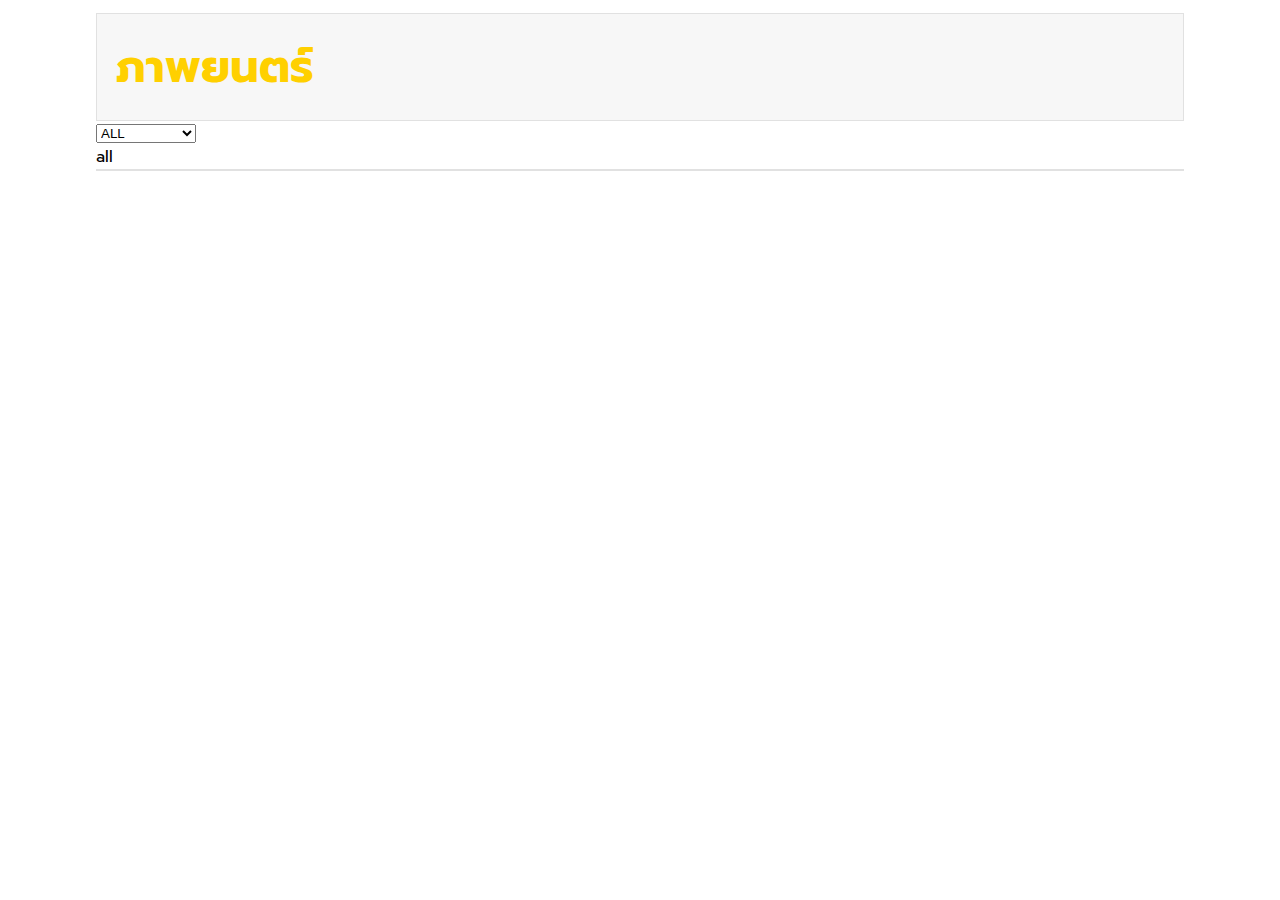
<file: exercise/index.html>
<!DOCTYPE html>
<html lang="en">

<head>
    <meta charset="UTF-8">
    <meta name="viewport" content="width=device-width, initial-scale=1.0, viewport-fit=cover">
    <meta http-equiv="X-UA-Compatible" content="ie=edge">
    <title>Exercise : Movie Ticket Machine</title>
    <link rel="stylesheet" href="css/main.css">
    <link href="https://fonts.googleapis.com/css?family=Prompt" rel="stylesheet">
    <link rel="stylesheet" href="https://use.fontawesome.com/releases/v5.6.3/css/all.css" integrity="sha384-UHRtZLI+pbxtHCWp1t77Bi1L4ZtiqrqD80Kn4Z8NTSRyMA2Fd33n5dQ8lWUE00s/"
        crossorigin="anonymous">
</head>
    <!-- <style>
    #menu {
        position: absolute;
        top: 5.6vw;
        left: 40vw;
        border: solid rgb(225, 225, 225) 0.01vw;
        padding: .5vw;
        font-size: 1.5vw;
        color: gold; 
        border-radius: 5px;
        background-color: rgb(51, 51, 51);
    }
    </style> -->
<body>
    <!-- Contents -->
    
    <div id="title">ภาพยนตร์<br></div>
    <!-- <div id="menu">กำลังฉาย</div> -->

    <select id="movstatus">
        <option value="all">ALL</option>
        <option value="now-showing">now showing</option>
    </select>
    <div class="output"></div>

    <section id="movie-list"></section>
    <!-- JS -->
    <script src="js/jquery-3.3.1.min.js"></script>
    <script>
        $(document).ready(function () {
            var option = $("#movstatus option:selected").val();
            $('.output').text(option);
            //-------------------------------------------------------------//
            $.ajax({
                type: 'GET',
                dataType: 'json',
                url: "http://www.mocky.io/v2/5bab559f3000006800a68762",
                success: function (result) {
                    var i = -1;
                    while (i++ <= result.total) {
                        $("#movie-list").append(
                            "<a href='moviedetail.html?id=" + result.data[i].id + "'>" +
                            "<div class='movie'>" +
                            "<img src=" + result.data[i].image + ">" +
                            "<div class='movie-txt'>" + result.data[i].name + "<br>" +
                            result.data[i].price + " บาท" + "</div>" +
                            "</div>" +
                            "</a>"
                        );
                    }
                }
            });
        });
    </script>
</body>

</html>
</file>
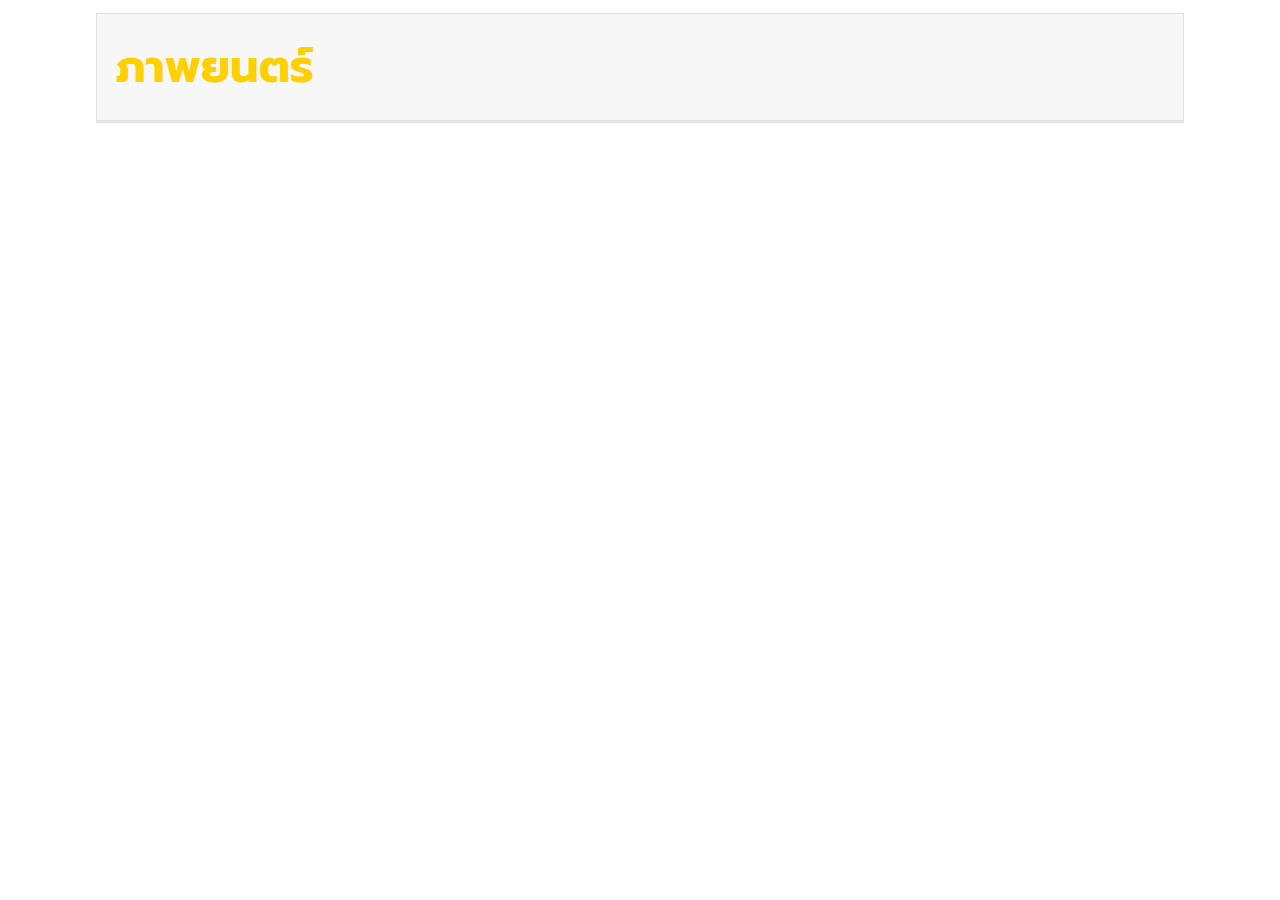
<file: exercise/moviedetail.html>
<!DOCTYPE html>
<html lang="en">

<head>
    <meta charset="UTF-8">
    <meta name="viewport" content="width=device-width, initial-scale=1.0, viewport-fit=cover">
    <meta http-equiv="X-UA-Compatible" content="ie=edge">
    <title>Exercise : Movie Ticket Machine</title>
    <link rel="stylesheet" href="css/main.css">
    <link href="https://fonts.googleapis.com/css?family=Prompt" rel="stylesheet">
    <link rel="stylesheet" href="https://use.fontawesome.com/releases/v5.6.3/css/all.css" integrity="sha384-UHRtZLI+pbxtHCWp1t77Bi1L4ZtiqrqD80Kn4Z8NTSRyMA2Fd33n5dQ8lWUE00s/"
        crossorigin="anonymous">
</head>

<body>
    <!-- Contents -->
    <div id="title">ภาพยนตร์</div>
    <section id="movie-detail"></section>

    <!-- JS -->
    <script src="js/jquery-3.3.1.min.js"></script>
    <script>
        $(document).ready(function () {
            var param = GetParameterValues("id") - 1;
            //------------------------------
            function GetParameterValues(param) {
                var url = window.location.href.slice(window.location.href.indexOf('?') + 1).split('&');
                for (var i = 0; i < url.length; i++) {
                    var urlparam = url[i].split('=');
                    if (urlparam[0] == param) {
                        return urlparam[1];
                    }
                }
            }
            //-------------------------------------------------------------//
            $.ajax({
                type: 'GET',
                dataType: 'json',
                url: "http://www.mocky.io/v2/5bab559f3000006800a68762",
                success: function (result) {
                    $("#title").text(result.data[param].name);
                    $("#movie-detail").html(
                        "<img src='"+result.data[param].image+"'>" +
                        "<div><span>เรื่องย่อ</span><br>" +
                        result.data[param].shot_description+ "<br>" +
                        "<span>ราคา</span><br>"+result.data[param].price+" บาท</div>" 
                        

                    );
                }
            });
        });
    </script>
</body>

</html>
</file>
<file: exercise/css/main.css>
body {
    font-family: 'Prompt', sans-serif;
    margin-left: 7.5vw;
    margin-right: 7.5vw;
    margin-top: 1vw;
}

#title {
    border: solid rgb(225, 225, 225) 0.01vw;
    padding: 1.5vw;
    font-size: 3.5vw;
    font-weight: bold;
    color: rgb(255, 208, 0);
    background: rgb(247, 247, 247);
}

#movie-list {
    border: solid rgb(225, 225, 225) 0.01vw;
    text-align: center;
}

#movie-detail {
    border: solid rgb(225, 225, 225) 0.01vw;
}

#movie-detail img {
    padding: 2vw;
    width: 20vw;
    vertical-align: top;
}

#movie-detail div {
    display: inline-block;
    padding: 2.5vw;
    width: 53vw;
    font-size: 1.5vw;
}

#movie-detail div span {
    font-size: 2.5vw;
    font-weight: bold;
}

#movie-list img {
    padding: 0.5vw;
    width: 15vw;
    height: 20vw;
    border-radius: 10px;
}



.movie {
    width: 16vw;
    margin: .75vw;
    text-align: left;
    display: inline-block;
    font-size: 1.25vw;
    border-radius: 5px;
    transition: .30s;
}

.movie-txt {
    width: 14vw;
    white-space: nowrap;
    overflow: hidden;
    text-overflow: ellipsis;
    padding-left: .75vw;
    padding-bottom: .5vw;
}

i span {
    font-family: 'Prompt', sans-serif;
}

.movie:hover {
    background-color: rgb(50, 50, 50);
    color: rgb(255, 225, 95);
    transition: .30s;
    cursor: pointer;
}

a {
    color: rgb(45, 45, 45);
}
</file>
